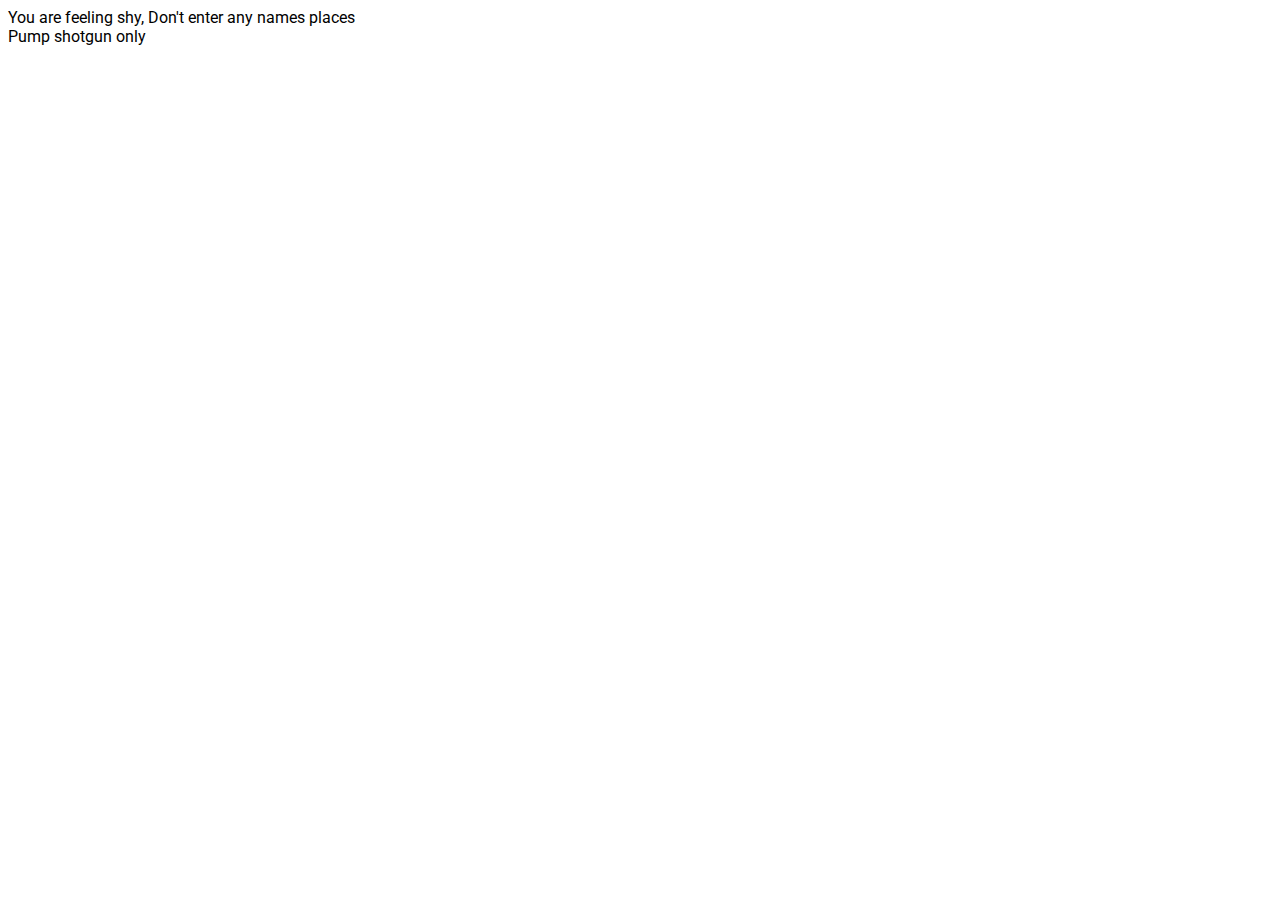
<file: FNSR/home.html>
<html>
  <head>
    <script src="https://ajax.googleapis.com/ajax/libs/jquery/3.3.1/jquery.min.js"></script>
    <script src="JS.js"></script>
    <link href="https://fonts.googleapis.com/css?family=Roboto" rel="stylesheet">
    <link href="CSS.css" rel="stylesheet">
  </head>
  <body onload="start()">

    <div id="strat"> </div>
    <div id="wepSt"> </div>

  </body>
</html>
</file>
<file: FNSR/CSS.css>
body {
  font-family: 'Roboto', sans-serif;
}
</file>
